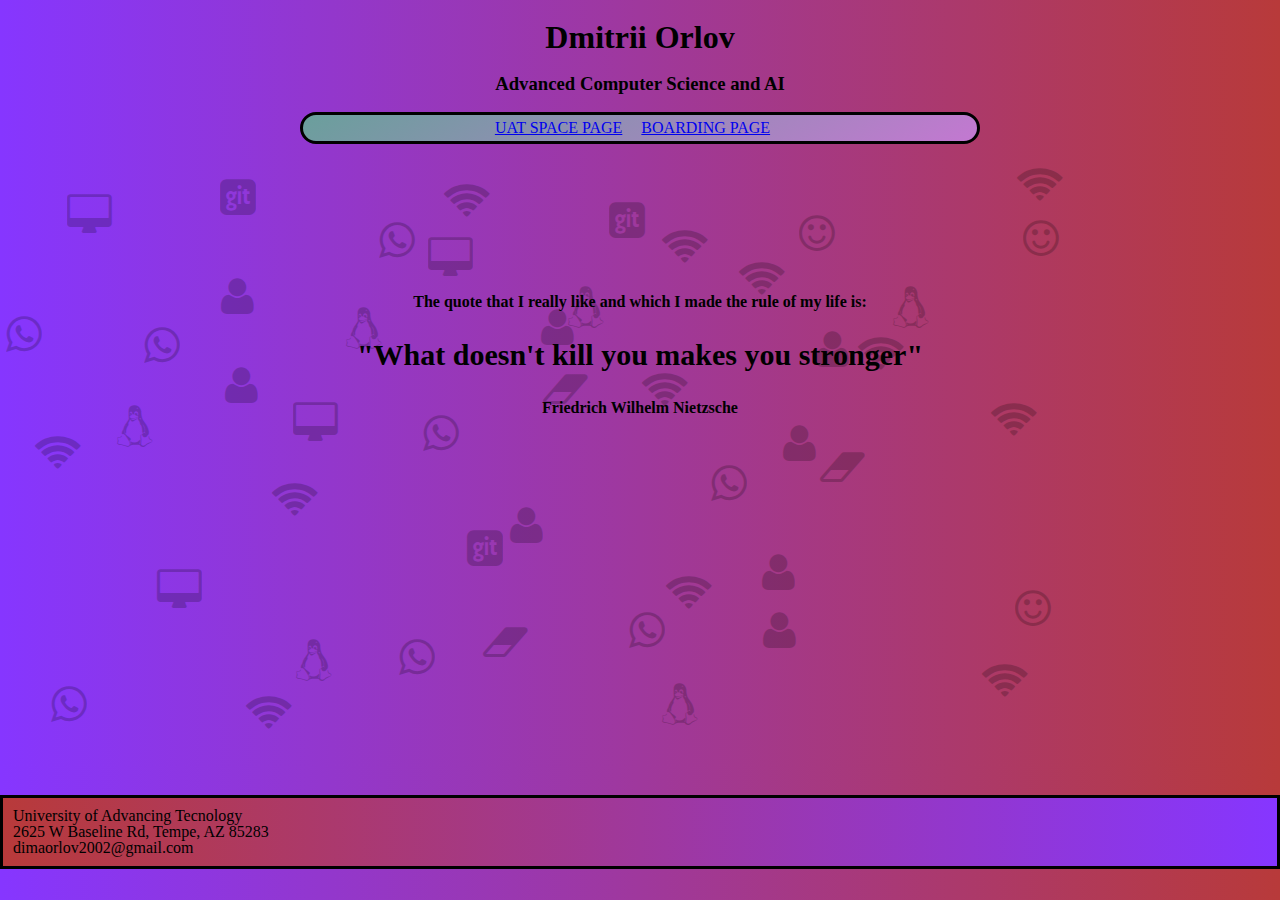
<file: index.html>
<!DOCTYPE html>
<html lang="en">
<head>
	<meta charset="UTF-8">
	<meta name="viewport" content="width=device-width, initial-scale=1.0, maximum-scale=1.0, user-scalable=no"/>
	<title>Landing</title>
	<link rel="stylesheet" href="style.css">
	<link rel="stylesheet" media="screen" href="https://fontlibrary.org//face/roboto-condensed" type="text/css"/>  
	<link rel="stylesheet" href="assets/font-awesome/css/font-awesome.min.css">

		<h1>Dmitrii Orlov</h1>
		<h3>Advanced Computer Science and AI</h3>
</head>
<body>
	<div id="nav">
		<a href="UAT_Space/UATSpace.html">UAT SPACE PAGE</a>
		<a href="Boarding/boarding.html">BOARDING PAGE</a>
	</div>
    <div class="backwrap gradient">
        <div class="back-shapes">
		<em class="active epic-icon fa fa-desktop floating" style="top:65.50308008213553%;left:12.239583333333334%;animation-delay:-1.95s;"></em>
<em class="active epic-icon fa fa-desktop floating" style="top:7.8028747433264884%;left:5.260416666666667%;animation-delay:-1.6s;"></em>
<em class="active epic-icon fa fa-desktop floating" style="top:14.476386036960985%;left:33.4375%;animation-delay:-1.1s;"></em>
<em class="active epic-icon fa fa-desktop floating" style="top:39.73305954825462%;left:22.916666666666668%;animation-delay:-4.7s;"></em>
<em class="active epic-icon fa fa-eraser floating" style="top:46.50924024640657%;left:64.0625%;animation-delay:-1.5s;"></em>
<em class="active epic-icon fa fa-eraser floating" style="top:73.40862422997947%;left:37.708333333333336%;animation-delay:-0.7s;"></em>
<em class="active epic-icon fa fa-eraser floating" style="top:34.496919917864474%;left:42.447916666666664%;animation-delay:-0.05s;"></em>
<em class="active epic-icon fa fa-git-square floating" style="top:5.030800821355236%;left:17.1875%;animation-delay:-0.45s;"></em>
<em class="active epic-icon fa fa-git-square floating" style="top:59.034907597535934%;left:36.458333333333336%;animation-delay:-4.5s;"></em>
<em class="active epic-icon fa fa-git-square floating" style="top:8.521560574948666%;left:47.604166666666664%;animation-delay:-3.5s;"></em>
<em class="active epic-icon fa fa-linux floating" style="top:40.24640657084189%;left:9.166666666666666%;animation-delay:-0.05s;"></em>
<em class="active epic-icon fa fa-linux floating" style="top:76.28336755646818%;left:23.125%;animation-delay:-4.6s;"></em>
<em class="active epic-icon fa fa-linux floating" style="top:21.971252566735114%;left:69.73958333333333%;animation-delay:-4.2s;"></em>
<em class="active epic-icon fa fa-linux floating" style="top:21.86858316221766%;left:44.375%;animation-delay:-3.05s;"></em>
<em class="active epic-icon fa fa-linux floating" style="top:25.15400410677618%;left:27.03125%;animation-delay:-2.7s;"></em>
<em class="active epic-icon fa fa-linux floating" style="top:82.95687885010267%;left:51.71875%;animation-delay:-2.1s;"></em>
<em class="active epic-icon fa fa-smile-o floating" style="top:68.17248459958932%;left:79.32291666666667%;animation-delay:-3.25s;"></em>
<em class="active epic-icon fa fa-smile-o floating" style="top:11.396303901437372%;left:79.94791666666667%;animation-delay:-2.15s;"></em>
<em class="active epic-icon fa fa-smile-o floating" style="top:10.574948665297741%;left:62.447916666666664%;animation-delay:-1.8s;"></em>
									<div class="quote">
    									The quote that I really like and which I made the rule of my life is: 
    									<br>
    									<p>"What doesn't kill you makes you stronger"</p> 
    										Friedrich Wilhelm Nietzsche
    								</div>
<em class="active epic-icon fa fa-whatsapp floating" style="top:75.77002053388091%;left:31.145833333333332%;animation-delay:-3.95s;"></em>
<em class="active epic-icon fa fa-whatsapp floating" style="top:27.82340862422998%;left:11.25%;animation-delay:-3.45s;"></em>
<em class="active epic-icon fa fa-whatsapp floating" style="top:82.95687885010267%;left:3.9583333333333335%;animation-delay:-2.5s;"></em>
<em class="active epic-icon fa fa-whatsapp floating" style="top:11.60164271047228%;left:29.635416666666668%;animation-delay:-2.05s;"></em>
<em class="active epic-icon fa fa-whatsapp floating" style="top:26.078028747433265%;left:0.46875%;animation-delay:-1.5s;"></em>
<em class="active epic-icon fa fa-whatsapp floating" style="top:49.07597535934291%;left:55.520833333333336%;animation-delay:-1.2s;"></em>
<em class="active epic-icon fa fa-whatsapp floating" style="top:71.66324435318275%;left:49.114583333333336%;animation-delay:-0.95s;"></em>
<em class="active epic-icon fa fa-whatsapp floating" style="top:41.37577002053388%;left:33.072916666666664%;animation-delay:-0.7s;"></em>
<em class="active epic-icon fa fa-wifi floating" style="top:84.49691991786447%;left:19.166666666666668%;animation-delay:-1.65s;"></em>
<em class="active epic-icon fa fa-wifi floating" style="top:44.558521560574945%;left:2.65625%;animation-delay:-1.15s;"></em>
<em class="active epic-icon fa fa-wifi floating" style="top:51.74537987679671%;left:21.197916666666668%;animation-delay:-0.7s;"></em>
<em class="active epic-icon fa fa-wifi floating" style="top:17.864476386036962%;left:57.65625%;animation-delay:-0.45s;"></em>
<em class="active epic-icon fa fa-wifi floating" style="top:5.749486652977413%;left:34.583333333333336%;animation-delay:-0.15s;"></em>
<em class="active epic-icon fa fa-wifi floating" style="top:66.0164271047228%;left:51.979166666666664%;animation-delay:-4.8s;"></em>
<em class="active epic-icon fa fa-wifi floating" style="top:79.67145790554414%;left:76.61458333333333%;animation-delay:-4.5s;"></em>
<em class="active epic-icon fa fa-wifi floating" style="top:39.52772073921971%;left:77.34375%;animation-delay:-4.25s;"></em>
<em class="active epic-icon fa fa-wifi floating" style="top:29.363449691991786%;left:66.92708333333333%;animation-delay:-4.05s;"></em>
<em class="active epic-icon fa fa-wifi floating" style="top:3.2854209445585214%;left:79.375%;animation-delay:-3.8s;"></em>
<em class="active epic-icon fa fa-wifi floating" style="top:12.833675564681725%;left:51.666666666666664%;animation-delay:-3.55s;"></em>
<em class="active epic-icon fa fa-wifi floating" style="top:34.90759753593429%;left:50.104166666666664%;animation-delay:-3.25s;"></em>
<em class="active epic-icon fa fa-user floating" style="top:33.880903490759756%;left:17.552083333333332%;animation-delay:-1.65s;"></em>
<em class="active epic-icon fa fa-user floating" style="top:20.32854209445585%;left:17.291666666666668%;animation-delay:-1.25s;"></em>
<em class="active epic-icon fa fa-user floating" style="top:24.94866529774127%;left:42.291666666666664%;animation-delay:-0.85s;"></em>
<em class="active epic-icon fa fa-user floating" style="top:28.33675564681725%;left:63.75%;animation-delay:-0.5s;"></em>
<em class="active epic-icon fa fa-user floating" style="top:42.813141683778234%;left:61.197916666666664%;animation-delay:-0.2s;"></em>
<em class="active epic-icon fa fa-user floating" style="top:62.62833675564682%;left:59.53125%;animation-delay:-4.95s;"></em>
<em class="active epic-icon fa fa-user floating" style="top:71.66324435318275%;left:59.635416666666664%;animation-delay:-4.6s;"></em>
<em class="active epic-icon fa fa-user floating" style="top:55.441478439425055%;left:39.84375%;animation-delay:-4.3s;"></em>

        </div>
    </div>

    <!-- Epic scripts -->
    <script src="assets/jquery/jquery-1.11.3.min.js" type="text/javascript" defer></script>
	
</body>
<footer class="footer">
	University of Advancing Tecnology
	<br>
	2625 W Baseline Rd, Tempe, AZ 85283
	<br>
	dimaorlov2002@gmail.com
</footer>
</html>
</file>
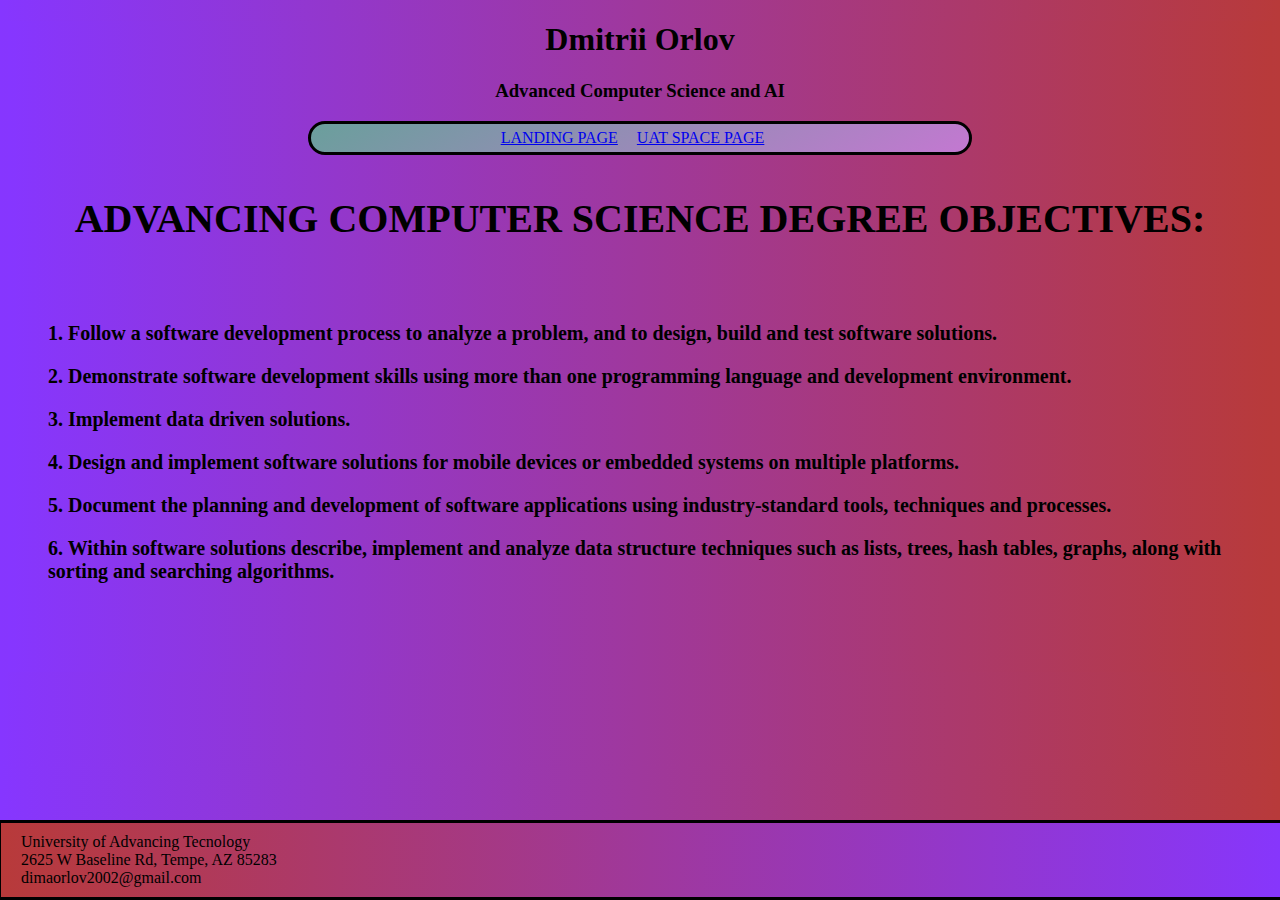
<file: Boarding/boarding.html>
<!DOCTYPE html>
<html lang="en">
<head>
	<meta charset="UTF-8">
	<meta name="viewport" content="width=device-width, initial-scale=1.0">
	<link rel="stylesheet" href="style.css">
	<link rel="stylesheet" media="screen" href="https://fontlibrary.org//face/roboto-condensed" type="text/css"/>
	<title>Boarding Page</title>
	<h1>Dmitrii Orlov</h1>
	<h3>Advanced Computer Science and AI</h3>
</head>
<body>
	<div id="nav">
		<a href="../index.html">LANDING PAGE</a>
		<a href="../UAT_Space/UATSpace.html">UAT SPACE PAGE</a>
	</div>

	<p>ADVANCING COMPUTER SCIENCE DEGREE OBJECTIVES:</p>

	<div id="objectives">
		<table>
			<ul>1. Follow a software development process to analyze a problem, and to design, build and test software solutions.</ul>
			<ul>2. Demonstrate software development skills using more than one programming language and development environment.</ul>
			<ul>3. Implement data driven solutions.</ul>
			<ul>4. Design and implement software solutions for mobile devices or embedded systems on multiple platforms.</ul>
			<ul>5. Document the planning and development of software applications using industry-standard tools, techniques and processes.</ul>
			<ul>6. Within software solutions describe, implement and analyze data structure techniques such as lists, trees, hash tables, graphs, along with sorting and searching algorithms.</ul>
		</table>
	</div>
</body>
<footer class="footer">
	University of Advancing Tecnology
	<br>
	2625 W Baseline Rd, Tempe, AZ 85283
	<br>
	dimaorlov2002@gmail.com
</footer>
</html>
</file>
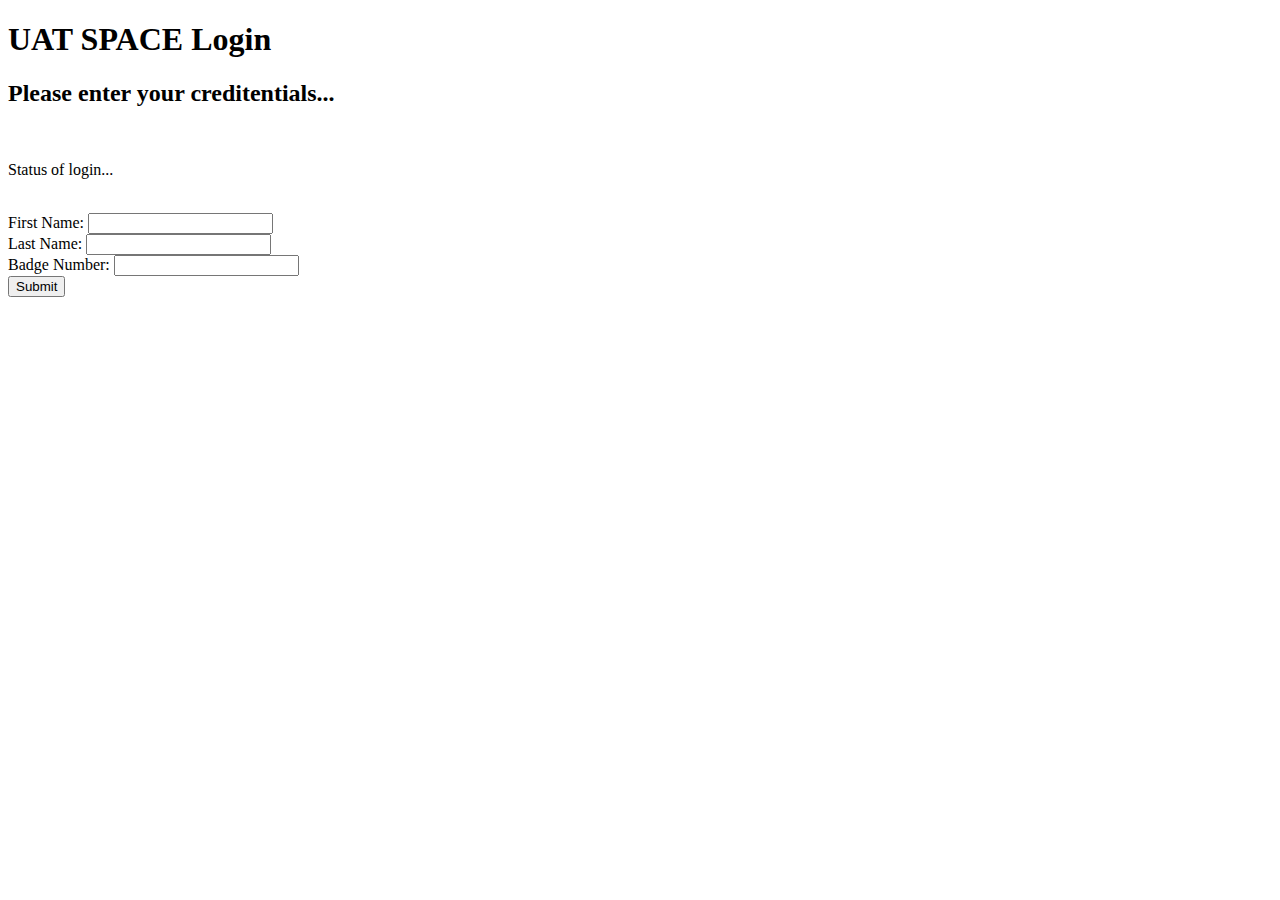
<file: UAT_Space/login.html>
<!DOCTYPE html>
<html lang="en">
<head>
	<meta charset="UTF-8">
	<meta name="viewport" content="width=device-width, initial-scale=1.0">
	<title>UAT SPACE Login Screen</title>
	<script src="login.js"></script>
	<h1>UAT SPACE Login</h1>
</head>
<body>
	<h2>Please enter your creditentials...</h2>
	<br>
	<p id="loginStatus">Status of login...</p>
	<br>
	<form id="creditSubmit" onsubmit="return false">
		First Name: <input type="text" id="fName" /><br>
		Last Name: <input type="text" id="lName" /><br>
		Badge Number: <input type="text" id="badgeID"><br>
		<input type="submit" onclick="checkCreds();" />
	</form> 
</body>
</html>
</file>
<file: style.css>
#nav{
	text-align: center;
	background: linear-gradient(150deg, #6A9F9C, #C378D1);
	border-style: solid;
	border-width: 3px;
	border-radius: 60px;
	margin-left: 300px;
	margin-right: 300px;
	padding:5px;

}

.backwrap{
    background-size:100% 100%;
    width:100%;
    height:100%;
    position: relative;
    left:0;
    top:0;
}

body{
    line-height: 1;
    margin-top:0!important;
    position:relative;
    margin:0px;
    z-index: 99;
}

.quote{
    text-align: center;
    padding-top: 150px;
    font-family: 'RobotoCondensedRegular';
    font-weight: bold;
    font-style: normal; 
}

p{
    font-size: 30px;
}

.footer{
    border-style: solid;
    background: linear-gradient(90deg, #B83A3A, #8636FF);
    padding-left: 10px;
    padding-bottom: 10px;
    padding-top: 10px;
    font-family: 'RobotoCondensedRegular';
    font-weight: normal;
    font-style: normal; 

}

ol, ul {
    list-style: none;
}
blockquote, q {
    quotes: none;
}
blockquote:before, blockquote:after,
q:before, q:after {
    content: '';
    content: none;
}
table {
    border-collapse: collapse;
    border-spacing: 0;
}

h1, h3{
	text-align: center;
   	font-family: 'RobotoCondensedRegular';
  	font-weight: bold;
   	font-style: normal;  ;
}

a{
	margin-right: 15px;
	font-family: 'RobotoCondensedRegular';
   	font-weight: normal;
   	font-style: normal; 
}

html, body {
    width:100%;
    height:85%;
    font-family:"Roboto";
    font-weight:300;
    background: linear-gradient(90deg, #8636FF, #B83A3A);
}

.epic-icon {
    font-size:210%!important;
    opacity:0.5;
    display:inline-block;
    width:35px;
    height:35px;
    text-align:center;
    transition:0.3s all;
}

.back-shapes {
    width:100%;
    height:100%;
    position:relative;
}

.back-shapes img {
    opacity:0.2;
    position:absolute;
    width:2%;
}

.back-shapes em {
    opacity:0.2;
    position:absolute;
    width:2%;
    font-size:240%!important;
    color:##62859E;
}

@media screen and (max-width: 1400px) {
    .back-shapes img {
        width:3%;
    }
    .back-shapes em {
        font-size:260%!important;
    }
}

@media screen and (max-width: 1000px) {
    .back-shapes img {
        width:4%;
    }
    .back-shapes em {
        font-size:230%!important;
    }
}

@media screen and (max-width: 600px) {
    .back-shapes img {
        width:5%;
    }
    .back-shapes em {
        font-size:180%!important;
    }
}

@media (max-width:767px) {
    .container{
        width: 100%;
        margin: 0;
        padding: 0;
    }
}

@media (min-width:768px) {
    .container{
        width: 750px;
    }
}

@media (min-width:992px) {
    .container{
        width: 970px;
    }
}



@media (min-width:1200px) {
    .container{width: 1200px;}
}

@media (max-width:1199px) {
    #content_overhead {
    	display: none;
    }
    #sidebar {
        margin-top: 0;
    }
    #stream-2 {
        padding-right: 0;
    }
}

.floating{animation-name:floating;-webkit-animation-name:floating;animation-duration:5s;-webkit-animation-duration:5s;animation-iteration-count:infinite;-webkit-animation-iteration-count:infinite;}
@keyframes floating{0%{transform:translateY(0%) rotate(-55deg);}
50%{transform:translateY(300%) rotate(55deg);}
100%{transform:translateY(0%) rotate(-55deg);}
}
@-webkit-keyframes floating{0%{-webkit-transform:translateY(0%);}
50%{-webkit-transform:translateY(300%);}
100%{-webkit-transform:translateY(0%);}
}
@-webkit-keyframes floating{0%{-webkit-transform:translateY(0%);}
50%{-webkit-transform:translateY(300%);}
100%{-webkit-transform:translateY(0%);}
}

.col-xs-1, .col-sm-1, .col-md-1, .col-lg-1, .col-xs-2, .col-sm-2, .col-md-2, .col-lg-2, .col-xs-3, .col-sm-3, .col-md-3, .col-lg-3, .col-xs-4, .col-sm-4, .col-md-4, .col-lg-4, .col-xs-5, .col-sm-5, .col-md-5, .col-lg-5, .col-xs-6, .col-sm-6, .col-md-6, .col-lg-6, .col-xs-7, .col-sm-7, .col-md-7, .col-lg-7, .col-xs-8, .col-sm-8, .col-md-8, .col-lg-8, .col-xs-9, .col-sm-9, .col-md-9, .col-lg-9, .col-xs-10, .col-sm-10, .col-md-10, .col-lg-10, .col-xs-11, .col-sm-11, .col-md-11, .col-lg-11, .col-xs-12, .col-sm-12, .col-md-12, .col-lg-12{position: relative;min-height: 1px;padding-right: 15px;padding-left: 15px;}
.col-xs-1, .col-xs-2, .col-xs-3, .col-xs-4, .col-xs-5, .col-xs-6, .col-xs-7, .col-xs-8, .col-xs-9, .col-xs-10, .col-xs-11, .col-xs-12{float: left;}
.col-xs-12{width: 100%;}
.col-xs-11{width: 91.66666667%;}
.col-xs-10{width: 83.33333333%;}
.col-xs-9{width: 75%;}
.col-xs-8{width: 66.66666667%;}
.col-xs-7{width: 58.33333333%;}
.col-xs-6{width: 50%;}
.col-xs-5{width: 41.66666667%;}
.col-xs-4{width: 33.33333333%;}
.col-xs-3{width: 25%;}
.col-xs-2{width: 16.66666667%;}
.col-xs-1{width: 8.33333333%;}
.col-xs-pull-12{right: 100%;}
.col-xs-pull-11{right: 91.66666667%;}
.col-xs-pull-10{right: 83.33333333%;}
.col-xs-pull-9{right: 75%;}
.col-xs-pull-8{right: 66.66666667%;}
.col-xs-pull-7{right: 58.33333333%;}
.col-xs-pull-6{right: 50%;}
.col-xs-pull-5{right: 41.66666667%;}
.col-xs-pull-4{right: 33.33333333%;}
.col-xs-pull-3{right: 25%;}
.col-xs-pull-2{right: 16.66666667%;}
.col-xs-pull-1{right: 8.33333333%;}
.col-xs-pull-0{right: auto;}
.col-xs-push-12{left: 100%;}
.col-xs-push-11{left: 91.66666667%;}
.col-xs-push-10{left: 83.33333333%;}
.col-xs-push-9{left: 75%;}
.col-xs-push-8{left: 66.66666667%;}
.col-xs-push-7{left: 58.33333333%;}
.col-xs-push-6{left: 50%;}
.col-xs-push-5{left: 41.66666667%;}
.col-xs-push-4{left: 33.33333333%;}
.col-xs-push-3{left: 25%;}
.col-xs-push-2{left: 16.66666667%;}
.col-xs-push-1{left: 8.33333333%;}
.col-xs-push-0{left: auto;}
.col-xs-offset-12{margin-left: 100%;}
.col-xs-offset-11{margin-left: 91.66666667%;}
.col-xs-offset-10{margin-left: 83.33333333%;}
.col-xs-offset-9{margin-left: 75%;}
.col-xs-offset-8{margin-left: 66.66666667%;}
.col-xs-offset-7{margin-left: 58.33333333%;}
.col-xs-offset-6{margin-left: 50%;}
.col-xs-offset-5{margin-left: 41.66666667%;}
.col-xs-offset-4{margin-left: 33.33333333%;}
.col-xs-offset-3{margin-left: 25%;}
.col-xs-offset-2{margin-left: 16.66666667%;}
.col-xs-offset-1{margin-left: 8.33333333%;}
.col-xs-offset-0{margin-left: 0;}
@media (min-width:768px){.col-sm-1, .col-sm-2, .col-sm-3, .col-sm-4, .col-sm-5, .col-sm-6, .col-sm-7, .col-sm-8, .col-sm-9, .col-sm-10, .col-sm-11, .col-sm-12{float: left;}
.col-sm-12{width: 100%;}
.col-sm-11{width: 91.66666667%;}
.col-sm-10{width: 83.33333333%;}
.col-sm-9{width: 75%;}
.col-sm-8{width: 66.66666667%;}
.col-sm-7{width: 58.33333333%;}
.col-sm-6{width: 50%;}
.col-sm-5{width: 41.66666667%;}
.col-sm-4{width: 33.33333333%;}
.col-sm-3{width: 25%;}
.col-sm-2{width: 16.66666667%;}
.col-sm-1{width: 8.33333333%;}
.col-sm-pull-12{right: 100%;}
.col-sm-pull-11{right: 91.66666667%;}
.col-sm-pull-10{right: 83.33333333%;}
.col-sm-pull-9{right: 75%;}
.col-sm-pull-8{right: 66.66666667%;}
.col-sm-pull-7{right: 58.33333333%;}
.col-sm-pull-6{right: 50%;}
.col-sm-pull-5{right: 41.66666667%;}
.col-sm-pull-4{right: 33.33333333%;}
.col-sm-pull-3{right: 25%;}
.col-sm-pull-2{right: 16.66666667%;}
.col-sm-pull-1{right: 8.33333333%;}
.col-sm-pull-0{right: auto;}
.col-sm-push-12{left: 100%;}
.col-sm-push-11{left: 91.66666667%;}
.col-sm-push-10{left: 83.33333333%;}
.col-sm-push-9{left: 75%;}
.col-sm-push-8{left: 66.66666667%;}
.col-sm-push-7{left: 58.33333333%;}
.col-sm-push-6{left: 50%;}
.col-sm-push-5{left: 41.66666667%;}
.col-sm-push-4{left: 33.33333333%;}
.col-sm-push-3{left: 25%;}
.col-sm-push-2{left: 16.66666667%;}
.col-sm-push-1{left: 8.33333333%;}
.col-sm-push-0{left: auto;}
.col-sm-offset-12{margin-left: 100%;}
.col-sm-offset-11{margin-left: 91.66666667%;}
.col-sm-offset-10{margin-left: 83.33333333%;}
.col-sm-offset-9{margin-left: 75%;}
.col-sm-offset-8{margin-left: 66.66666667%;}
.col-sm-offset-7{margin-left: 58.33333333%;}
.col-sm-offset-6{margin-left: 50%;}
.col-sm-offset-5{margin-left: 41.66666667%;}
.col-sm-offset-4{margin-left: 33.33333333%;}
.col-sm-offset-3{margin-left: 25%;}
.col-sm-offset-2{margin-left: 16.66666667%;}
.col-sm-offset-1{margin-left: 8.33333333%;}
.col-sm-offset-0{margin-left: 0;}
}
@media (min-width:992px){.col-md-1, .col-md-2, .col-md-3, .col-md-4, .col-md-5, .col-md-6, .col-md-7, .col-md-8, .col-md-9, .col-md-10, .col-md-11, .col-md-12{float: left;}
.col-md-12{width: 100%;}
.col-md-11{width: 91.66666667%;}
.col-md-10{width: 83.33333333%;}
.col-md-9{width: 75%;}
.col-md-8{width: 66.66666667%;}
.col-md-7{width: 58.33333333%;}
.col-md-6{width: 50%;}
.col-md-5{width: 41.66666667%;}
.col-md-4{width: 33.33333333%;}
.col-md-3{width: 25%;}
.col-md-2{width: 16.66666667%;}
.col-md-1{width: 8.33333333%;}
.col-md-pull-12{right: 100%;}
.col-md-pull-11{right: 91.66666667%;}
.col-md-pull-10{right: 83.33333333%;}
.col-md-pull-9{right: 75%;}
.col-md-pull-8{right: 66.66666667%;}
.col-md-pull-7{right: 58.33333333%;}
.col-md-pull-6{right: 50%;}
.col-md-pull-5{right: 41.66666667%;}
.col-md-pull-4{right: 33.33333333%;}
.col-md-pull-3{right: 25%;}
.col-md-pull-2{right: 16.66666667%;}
.col-md-pull-1{right: 8.33333333%;}
.col-md-pull-0{right: auto;}
.col-md-push-12{left: 100%;}
.col-md-push-11{left: 91.66666667%;}
.col-md-push-10{left: 83.33333333%;}
.col-md-push-9{left: 75%;}
.col-md-push-8{left: 66.66666667%;}
.col-md-push-7{left: 58.33333333%;}
.col-md-push-6{left: 50%;}
.col-md-push-5{left: 41.66666667%;}
.col-md-push-4{left: 33.33333333%;}
.col-md-push-3{left: 25%;}
.col-md-push-2{left: 16.66666667%;}
.col-md-push-1{left: 8.33333333%;}
.col-md-push-0{left: auto;}
.col-md-offset-12{margin-left: 100%;}
.col-md-offset-11{margin-left: 91.66666667%;}
.col-md-offset-10{margin-left: 83.33333333%;}
.col-md-offset-9{margin-left: 75%;}
.col-md-offset-8{margin-left: 66.66666667%;}
.col-md-offset-7{margin-left: 58.33333333%;}
.col-md-offset-6{margin-left: 50%;}
.col-md-offset-5{margin-left: 41.66666667%;}
.col-md-offset-4{margin-left: 33.33333333%;}
.col-md-offset-3{margin-left: 25%;}
.col-md-offset-2{margin-left: 16.66666667%;}
.col-md-offset-1{margin-left: 8.33333333%;}
.col-md-offset-0{margin-left: 0;}
}
@media (min-width:1200px){.col-lg-1, .col-lg-2, .col-lg-3, .col-lg-4, .col-lg-5, .col-lg-6, .col-lg-7, .col-lg-8, .col-lg-9, .col-lg-10, .col-lg-11, .col-lg-12{float: left;}
.col-lg-12{width: 100%;}
.col-lg-11{width: 91.66666667%;}
.col-lg-10{width: 83.33333333%;}
.col-lg-9{width: 75%;}
.col-lg-8{width: 66.66666667%;}
.col-lg-7{width: 58.33333333%;}
.col-lg-6{width: 50%;}
.col-lg-5{width: 41.66666667%;}
.col-lg-4{width: 33.33333333%;}
.col-lg-3{width: 25%;}
.col-lg-2{width: 16.66666667%;}
.col-lg-1{width: 8.33333333%;}
.col-lg-pull-12{right: 100%;}
.col-lg-pull-11{right: 91.66666667%;}
.col-lg-pull-10{right: 83.33333333%;}
.col-lg-pull-9{right: 75%;}
.col-lg-pull-8{right: 66.66666667%;}
.col-lg-pull-7{right: 58.33333333%;}
.col-lg-pull-6{right: 50%;}
.col-lg-pull-5{right: 41.66666667%;}
.col-lg-pull-4{right: 33.33333333%;}
.col-lg-pull-3{right: 25%;}
.col-lg-pull-2{right: 16.66666667%;}
.col-lg-pull-1{right: 8.33333333%;}
.col-lg-pull-0{right: auto;}
.col-lg-push-12{left: 100%;}
.col-lg-push-11{left: 91.66666667%;}
.col-lg-push-10{left: 83.33333333%;}
.col-lg-push-9{left: 75%;}
.col-lg-push-8{left: 66.66666667%;}
.col-lg-push-7{left: 58.33333333%;}
.col-lg-push-6{left: 50%;}
.col-lg-push-5{left: 41.66666667%;}
.col-lg-push-4{left: 33.33333333%;}
.col-lg-push-3{left: 25%;}
.col-lg-push-2{left: 16.66666667%;}
.col-lg-push-1{left: 8.33333333%;}
.col-lg-push-0{left: auto;}
.col-lg-offset-12{margin-left: 100%;}
.col-lg-offset-11{margin-left: 91.66666667%;}
.col-lg-offset-10{margin-left: 83.33333333%;}
.col-lg-offset-9{margin-left: 75%;}
.col-lg-offset-8{margin-left: 66.66666667%;}
.col-lg-offset-7{margin-left: 58.33333333%;}
.col-lg-offset-6{margin-left: 50%;}
.col-lg-offset-5{margin-left: 41.66666667%;}
.col-lg-offset-4{margin-left: 33.33333333%;}
.col-lg-offset-3{margin-left: 25%;}
.col-lg-offset-2{margin-left: 16.66666667%;}
.col-lg-offset-1{margin-left: 8.33333333%;}
.col-lg-offset-0{margin-left: 0;}
}
</file>
<file: Boarding/style.css>
#nav{
	text-align: center;
	background: linear-gradient(150deg, #6A9F9C, #C378D1);
	border-style: solid;
	border-width: 3px;
	border-radius: 60px;
	margin-left: 300px;
	margin-right: 300px;
	padding:5px;

}

h1, h3{
	text-align: center;
   	font-family: 'RobotoCondensedRegular';
  	font-weight: bold;
   	font-style: normal;  ;
}

a{
	margin-right: 15px;
	font-family: 'RobotoCondensedRegular';
   	font-weight: normal;
   	font-style: normal; 
}

html, body {
    height:85%;
    font-weight:300;
    background: linear-gradient(90deg, #8636FF, #B83A3A);
}

.footer{
	position: fixed;   
	bottom: 0;
    width: 100%;
	border-style: solid;
    background: linear-gradient(90deg, #B83A3A, #8636FF);
    padding-left: 20px;
    padding-bottom: 10px;
    padding-top: 10px;
    font-family: 'RobotoCondensedRegular';
    font-weight: normal;
    font-style: normal; 
    margin-left: -10px;
}

#objectives{
	font-family: 'RobotoCondensedRegular';
    font-weight: bold;
    font-style: normal; 
    font-size: 20px;
    padding-top: 20px;
    padding-bottom: 107px;
}

p{
	text-align: center;
	font-family: 'RobotoCondensedRegular';
    font-weight: bold;
    font-style: normal; 
    font-size: 40px;
}
</file>
